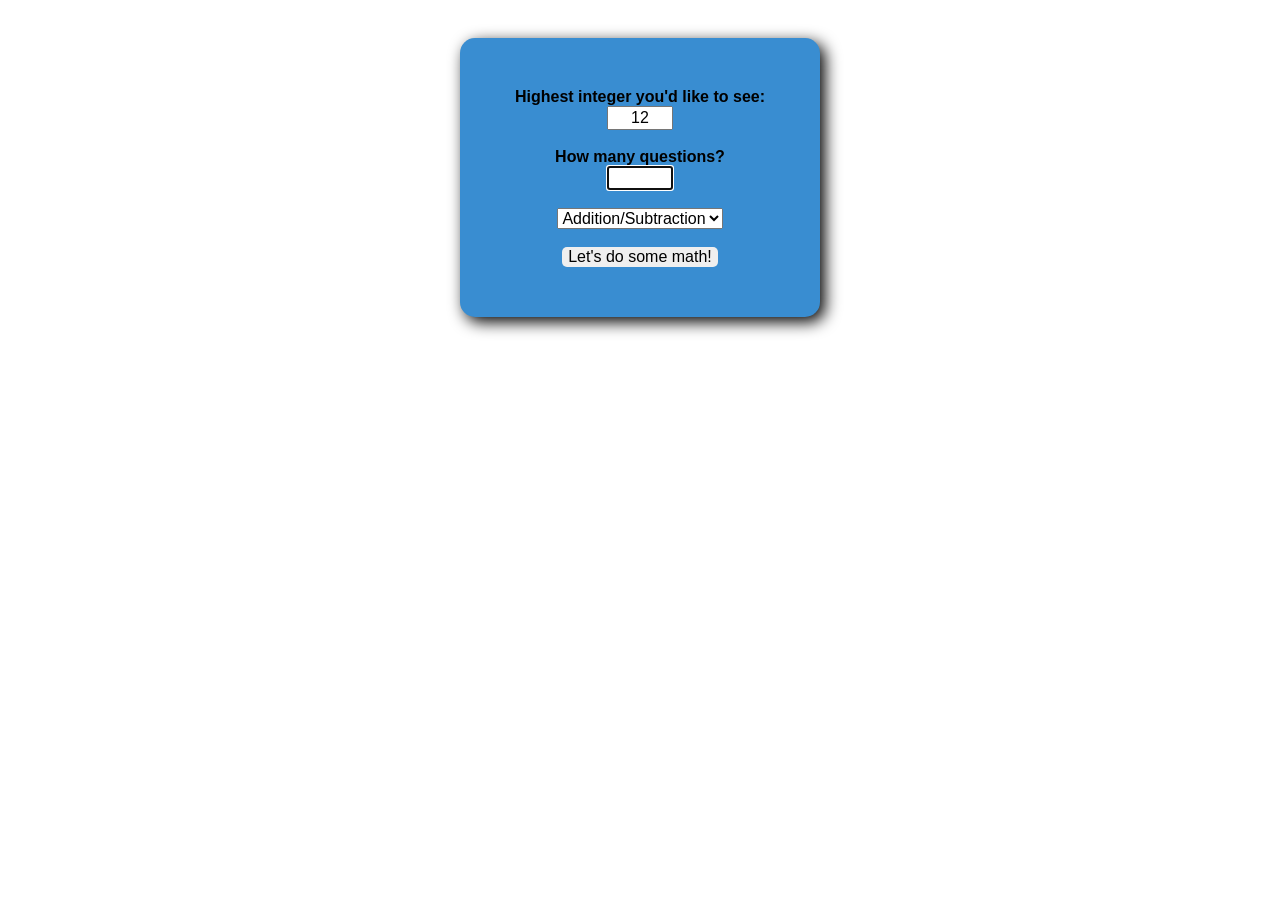
<file: index.html>
<!DOCType HTML>
<html>
    <head>
        <title>Let's do some math!</title>
        <link href="MathPractice.css" rel="stylesheet" type="text/css">
    </head>

    <body class="fontStyle">
        
        <div id="params"></div>

        <p id="msgBox"></p>
        
        <script src="MathPractice.js" type="text/javascript"></script>
    
    </body>
</html>
</file>
<file: MathPractice.css>
/* Main Elements */
body,
input,
option {
    text-align: center;
}
input,
select {
    display: block;
    margin: auto;
    margin-bottom: 18px;
}
ul {
    list-style-type: none;
}
td {
    text-align: center;
    font-weight: normal;
}
button,
input[type=button] {
    border: none;
    margin: auto;
    border-radius: 5px;
    font-size: 16px;
    font-family: Arial, Helvetica, sans-serif;
}
table {
    margin-bottom: 1em;
}

/* Classes */
.fontStyle, .qBox {
    font-size: 16px;
    font-family: Arial, Helvetica, sans-serif;
}
.qBox {
    display: inline-block;
}

/* IDs */
#params {
    background-color: rgb(57, 141, 209);
    border-radius: 15px;
    box-shadow: 5px 5px 16px;
    display: inline-block;
    margin-top: 30px;
    min-width: 300px;
    padding: 50px 30px 50px 30px;
    font-weight: bold;
}
#msgBox {
    margin-top: 30px;
    position: relative;
    font-weight: bold;
}
#start {
    display: inline-block;
    font-size: 16px;
    font-family: Arial, Helvetica, sans-serif;
}
</file>
